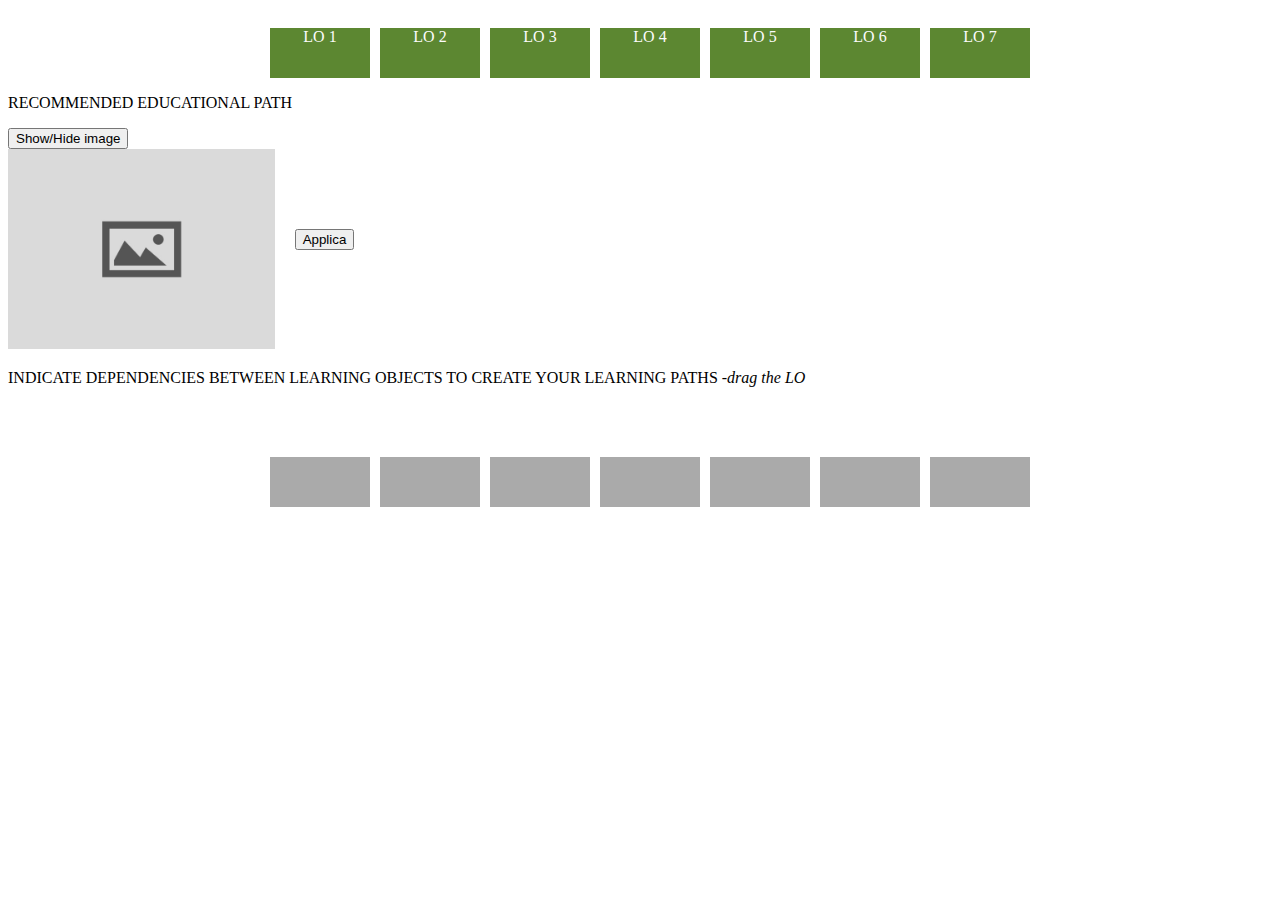
<file: index.html>
<!DOCTYPE html>
<html>
  <head>
    <title>Generazione dinamica dei rettangoli</title>
    <link rel="stylesheet" type="text/css" href="eduPath.css" />
    <script src="eduPath.js"></script>
    <script src="dragAndDrop.js"></script>
    <script src="https://code.jquery.com/jquery-3.6.0.min.js"></script>
  </head>
  <body>
    <div id="container1">
      <div id="container" class="container"></div>
      <div>
        <p>RECOMMENDED EDUCATIONAL PATH</p>
        <button id="toggleButton" onclick="toggleImage()">
          Show/Hide image
        </button>
        <div id="imageContainer">
          <img src="default.jpg" alt="Placeholder image" />
          <button>Applica</button>
        </div>

        <div>
          <p>INDICATE DEPENDENCIES BETWEEN LEARNING OBJECTS TO CREATE YOUR LEARNING PATHS -<i>drag the LO</i> </p>
        </div>

        <div id="containerR" class="container"></div>

        <button id="confermaButton" style="display:none">Conferma</button>

      </div>
    </div>
  </body>
</html>
</file>
<file: eduPath.css>
html,
body {
height: 100%;
}
.container1 {
  border-top: 20px;
  margin-left: 20px;
}
.container {
  border-top: 60px;
  text-align: center;
  margin-left: 30px;
}
.rectangle {
  width: 100px;
  height: 50px;
  background-color: rgb(92, 135, 49);
  display: inline-block;
  margin-right: 10px;
  margin-top: 20px;
  -webkit-text-fill-color: rgb(251, 252, 252);
}

img {
  max-width: 300px;
  max-height: 200px;
}

#imageContainer {
  position: relative;
}

#imageContainer button {
  position: absolute;
  top: 0;
  margin-top: 80px;
  margin-left: 20px;
}

.container2 {
  display: flex;
  flex-direction: row;
  margin-left: 20px;
}

.left {
  display: flex;
  flex-direction: column;
  margin-top: 70px;
}

.right {
  display: flex;
  flex-direction: column;
  margin-left: 40px;
}

.rectangleDrop {
  width: 100px;
  height: 50px;
  background-color: rgb(170, 170, 170);
  display: inline-block;
  margin-right: 10px;
  margin-top: 20px;
}

.dropped {
  width: 100px;
  height: 50px;
  margin-right: 0px;
  margin-top: 0px;
}

#confermaButton {
  float: right;
}

#containerR {
  margin-top: 50px;
}
#addCourseButton {
  display: block;
  margin-top: 20px;
}

.right2 {
  display: flex;
  flex-direction: column;
  justify-content: space-between;
  align-items: flex-start;
}

/* pagina 2 */
#work-area {
  width: 80%;
  height: 80%;
  cursor: move;
  border: 1px solid black;
}
</file>
